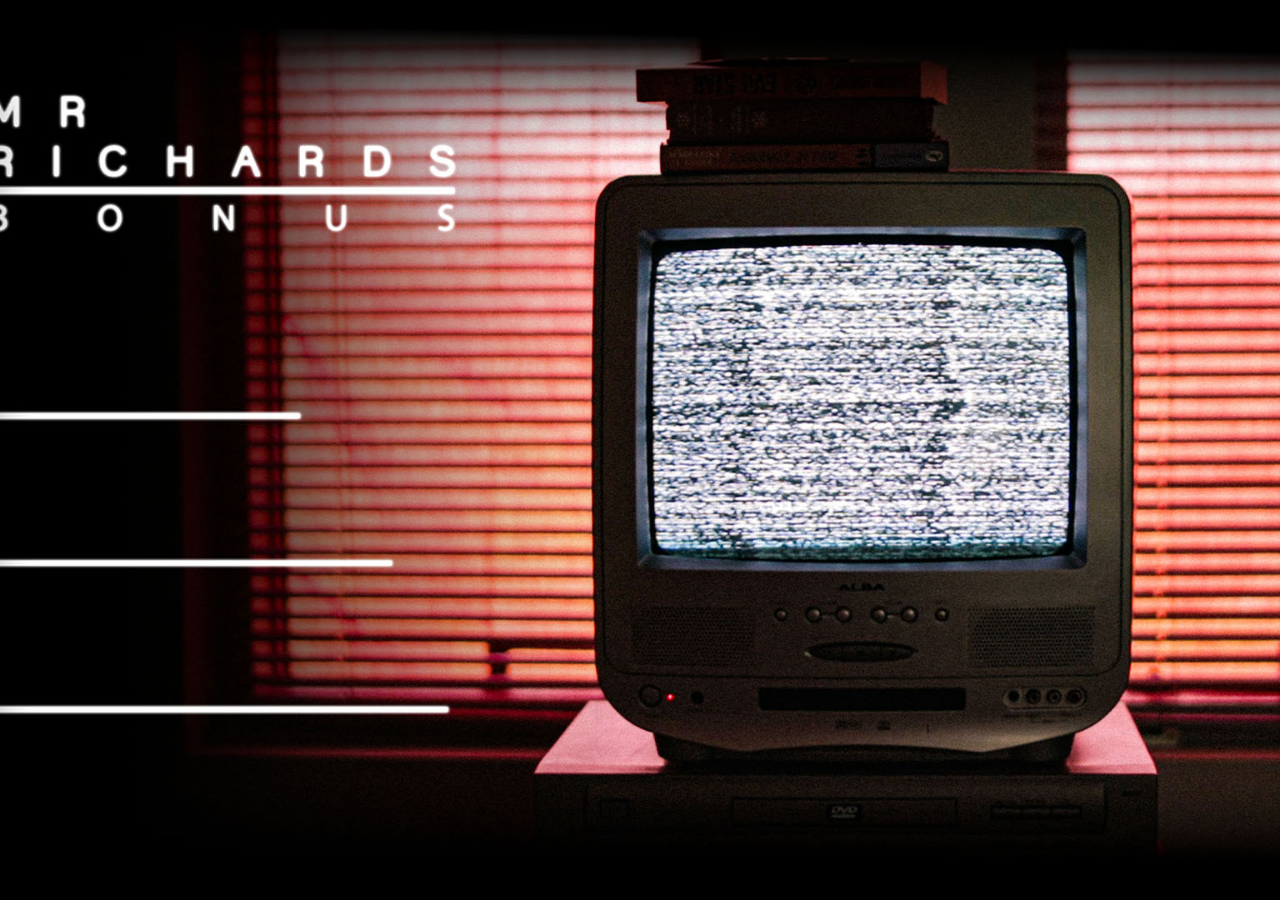
<file: bonus.html>
<!DOCTYPE html>
<html lang="en">

<head>
  <meta charset="UTF-8">
  <title>Bonus</title>
  <link rel="stylesheet" href="style.css">
</head>

<body>

  <div class="screen">

    <!-- Background -->
    <img src="bonus.jpg" class="bg">

    <!-- Overlay -->
    <div class="overlay">

      <!-- Title -->
      <div class="title">
        <div>MR</div>
        <div>RICHARDS</div>
      </div>

      <!-- Menu -->
      <div class="menu">

        <a href="behind-scenes.mp4" class="menu-item">
          <span>SCENES</span>
        </a>

        <a href="commentary.mp4" class="menu-item">
          <span>COMMENTARY</span>
        </a>

        <a href="index.html" class="menu-item">
          <span>BACK</span>
        </a>

      </div>

    </div>

  </div>

</body>
</html>
</file>
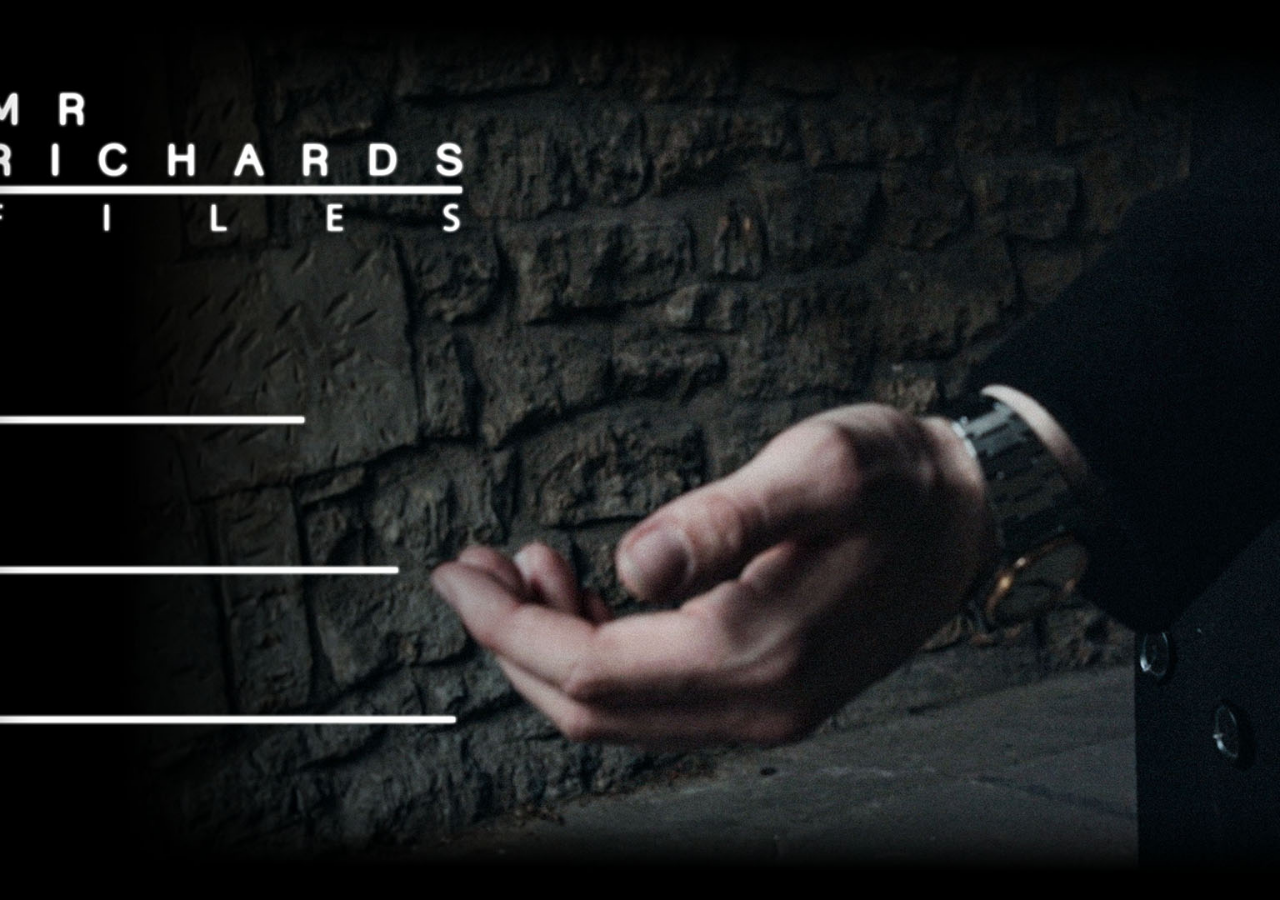
<file: files.html>
<!DOCTYPE html>
<html lang="en">

<head>
  <meta charset="UTF-8">
  <title>Files</title>
  <link rel="stylesheet" href="style.css">
</head>

<body>

  <div class="screen">

    <!-- Background -->
    <img src="files.jpg" class="bg">

    <!-- Overlay -->
    <div class="overlay">

      <!-- Title -->
      <div class="title">
        <div>MR</div>
        <div>RICHARDS</div>
      </div>

      <!-- Menu -->
      <div class="menu">

        <a href="poster.jpg" class="menu-item">
          <span>POSTERS</span>
        </a>

        <a href="presskit.pdf" class="menu-item">
          <span>PRESSKIT</span>
        </a>

        <a href="index.html" class="menu-item">
          <span>BACK</span>
        </a>

      </div>

    </div>

  </div>

</body>
</html>
</file>
<file: style.css>
html, body{
  margin:0;
  padding:0;

  width:100%;
  height:100%;

  overflow:hidden;

  background:black;
}

/* =========================
   SCREEN
========================= */

.screen{
  position:relative;

  width:100vw;
  height:100vh;

  overflow:hidden;
}

/* =========================
   BACKGROUND IMAGE
========================= */

.bg{
  position:absolute;

  top:0;
  left:0;

  width:100%;
  height:100%;

  object-fit:cover;
}

/* =========================
   INVISIBLE BUTTONS
========================= */

.btn{
  position:absolute;

  background:red;
  opacity:0.35;

  border:2px solid white;

  cursor:pointer;

  transition:0.2s;
}

/* OPTIONAL HOVER */

.btn:hover{
  filter:drop-shadow(0 0 10px white);
}

/* =========================
   MAIN MENU
========================= */

.play{
  left:4.7%;
  top:46.5%;

  width:22%;
  height:4%;
}

.bonus{
  left:4.7%;
  top:58.4%;

  width:22%;
  height:4%;
}

.files{
  left:4.7%;
  top:70.3%;

  width:22%;
  height:4%;
}

/* =========================
   BONUS MENU
========================= */

.scenes{
  left:4.8%;
  top:45.8%;

  width:31%;
  height:4%;
}

.commentary{
  left:4.8%;
  top:58.2%;

  width:31%;
  height:4%;
}

.goback1{
  left:4.8%;
  top:71%;

  width:31%;
  height:4%;
}

/* =========================
   FILES MENU
========================= */

.posters{
  left:4.8%;
  top:46.2%;

  width:30%;
  height:4%;
}

.presskit{
  left:4.8%;
  top:58.6%;

  width:30%;
  height:4%;
}

.goback2{
  left:4.8%;
  top:71.2%;

  width:30%;
  height:4%;
}
</file>
